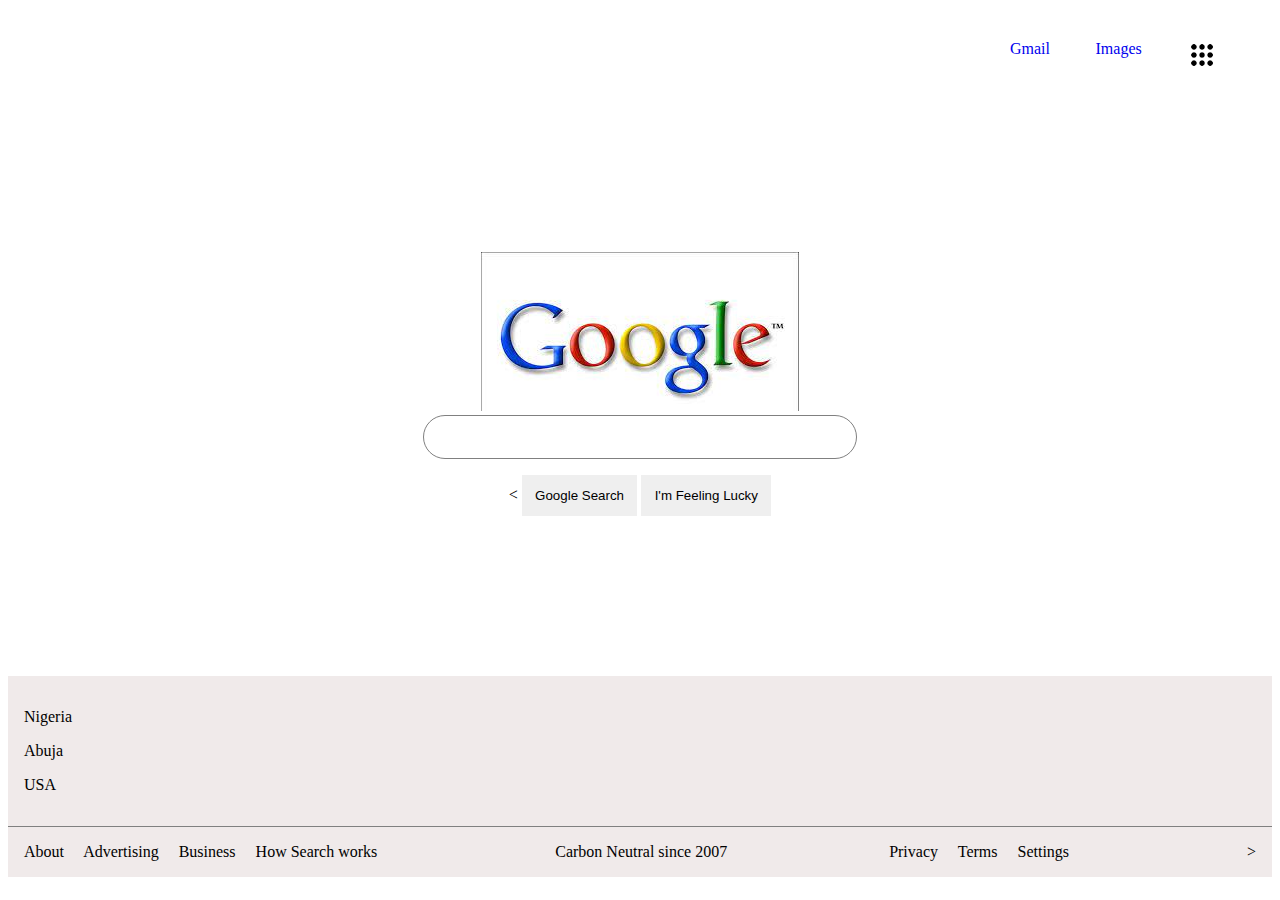
<file: index.html>
<!DOCTYPE html>
<html lang="en">
<head>
    <meta charset="UTF-8">
    <meta http-equiv="X-UA-Compatible" content="IE=edge">
    <meta name="viewport" content="width=device-width, initial-scale=1.0">
    <title>Google Task</title>
    <Link rel="stylesheet" href="style.css"/>
</head>

<body>
    <header>
    <nav>
<a href="#">Gmail</a>
<a href="#">Images</a>
<img src="Google dot.png" alt="Google dot"\>

    </nav>
    </header>

    <main class="container">
      <img src="A.jpeg" alt="A.jpeg"\>
      <input  type="text" \> 
      <div class="btns_container"><
        <button>Google Search </button>
        <button>I'm Feeling Lucky</button>
      </div>
    </main>

    <footer>
      <div class="footer_top">
          <p>Nigeria</p>
          <p>Abuja</p>
          <p>USA</p>
      </div>  

      <div class="footer_bottom">

          <div class="left">
              <a>About</a>
              <a>Advertising</a>
              <a>Business</a>
              <a>How Search works</a>

        </div>

          <a> Carbon Neutral since 2007</a>

        <div class="right">
            <a>Privacy</a>
            <a>Terms</a>
            <a>Settings</a>

        </div>
>    </footer>
 
    
    
</body>
</html>
</file>
<file: style.css>
body.p{
    margin: 0;
    padding: 0;
}

nav{
    display: flex;
    justify-content: space-around;
    width: 20%;
    margin-left: auto;
    padding:2em;
}
a{
    color-adjust:black;
    text-decoration: none;
}
a:hover{
    text-decoration: underline;
}
nav {
   height: 20px; 
}
nav img{
    height: 30px;
    border-radius: 100;
}
.container{
    width: 40%;
    margin: 5.0em auto;
    text-align:center;
    padding: 5em;

}
input{
    width: 80%;
    padding: 1em;
    border-radius: 30px;
    border: 1px solid gray;

}
.btns_container{

    margin-top:1em ;
}
.btns_container button{
    padding: 1em;
    border: none;
   
}


footer{
    background-color: rgb(240, 234, 234);
}
.footer_top{
    padding: 1em;
}
.footer_bottom{
    padding: 1em;
    display: flex;
    justify-content: space-between;
    border-top: 1px solid gray;
}
.left a{
    margin-right: 1em;
}
.right a{
    margin-right: 1em;
}
</file>
